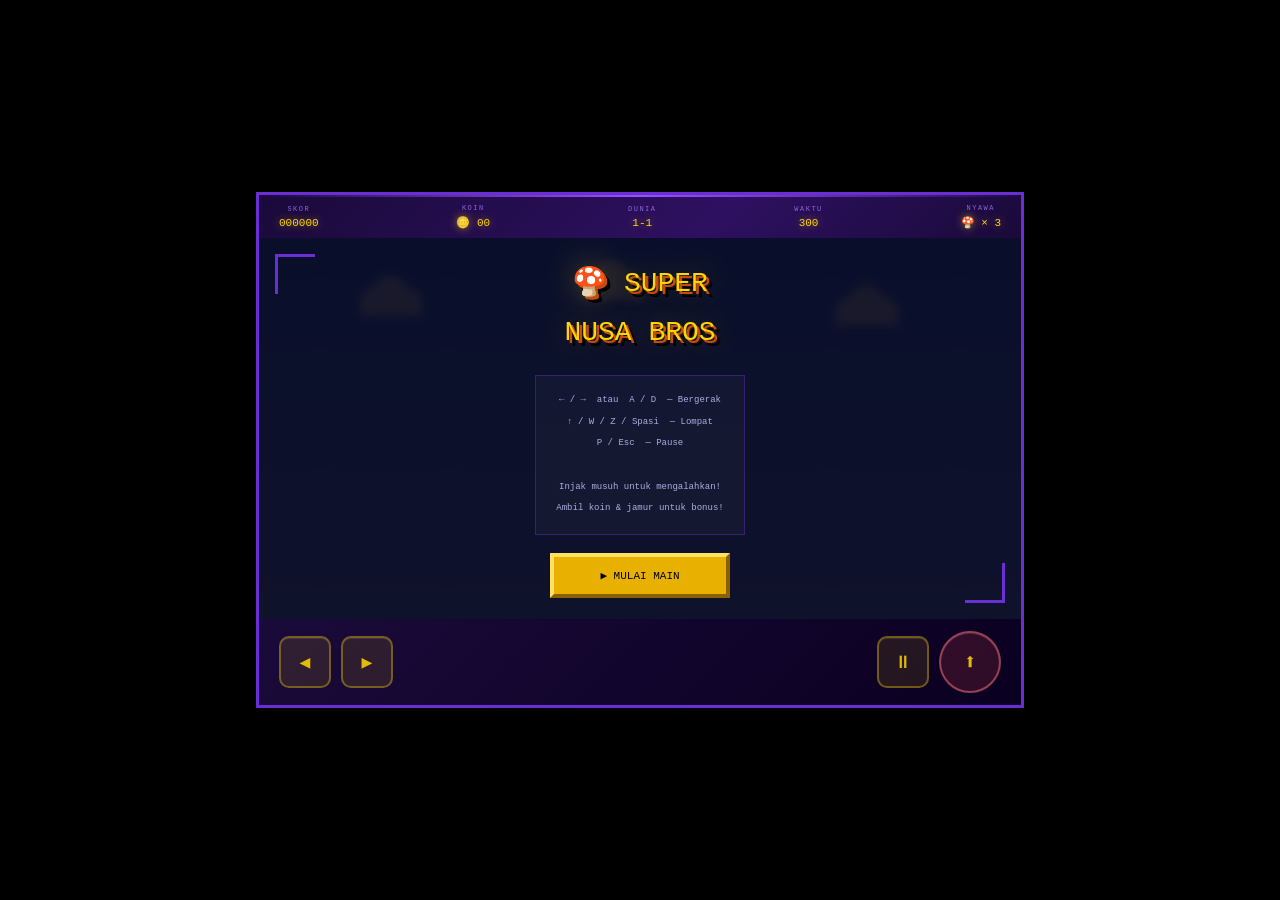
<file: index.html>
<!DOCTYPE html>
<html lang="id">
<head>
  <meta charset="UTF-8"/>
  <meta name="viewport" content="width=device-width,initial-scale=1,user-scalable=no"/>
  <title>🍄 Super Nusa Bros</title>
  <link rel="stylesheet" href="style.css"/>
</head>
<body>

<div id="wrapper">

  <!-- ═══ HUD ═══ -->
  <div id="hud">
    <div class="hud-item">
      <span class="hud-label">SKOR</span>
      <span class="hud-val" id="hSkor">000000</span>
    </div>
    <div class="hud-item">
      <span class="hud-label">KOIN</span>
      <span class="hud-val" id="hKoin">🪙 00</span>
    </div>
    <div class="hud-item">
      <span class="hud-label">DUNIA</span>
      <span class="hud-val" id="hDunia">1‑1</span>
    </div>
    <div class="hud-item">
      <span class="hud-label">WAKTU</span>
      <span class="hud-val" id="hWaktu">300</span>
    </div>
    <div class="hud-item">
      <span class="hud-label">NYAWA</span>
      <span class="hud-val" id="hNyawa">🍄 × 3</span>
    </div>
  </div>

  <!-- ═══ CANVAS ═══ -->
  <div id="canvasBox">
    <canvas id="gameCanvas" width="768" height="384"></canvas>

    <!-- START SCREEN -->
    <div class="overlay" id="ovStart">
      <div class="ov-logo">🍄 SUPER<br>NUSA BROS</div>
      <div class="ov-sub">
        ← / → &nbsp;atau&nbsp; A / D &nbsp;— Bergerak<br>
        ↑ / W / Z / Spasi &nbsp;— Lompat<br>
        P / Esc &nbsp;— Pause<br><br>
        Injak musuh untuk mengalahkan!<br>
        Ambil koin &amp; jamur untuk bonus!
      </div>
      <button class="ov-btn" id="btnStart">▶ MULAI MAIN</button>
    </div>

    <!-- PAUSE SCREEN -->
    <div class="overlay hide" id="ovPause">
      <div class="ov-logo">⏸ PAUSE</div>
      <button class="ov-btn" id="btnResume">▶ LANJUTKAN</button>
      <button class="ov-btn" id="btnRestart1">↺ ULANG</button>
    </div>

    <!-- GAME OVER -->
    <div class="overlay hide" id="ovOver">
      <div class="ov-logo">💀 GAME<br>OVER</div>
      <div class="ov-score" id="goScore"></div>
      <button class="ov-btn" id="btnRestart2">↺ MAIN LAGI</button>
    </div>

    <!-- LEVEL CLEAR -->
    <div class="overlay hide" id="ovClear">
      <div class="ov-logo">🏁 LEVEL<br>CLEAR!</div>
      <div class="ov-score" id="lcScore"></div>
      <button class="ov-btn" id="btnNext">▶ LEVEL BERIKUTNYA</button>
    </div>

    <!-- WIN -->
    <div class="overlay hide" id="ovWin">
      <div class="ov-logo">🏆 KAMU<br>MENANG!</div>
      <div class="ov-score" id="winScore"></div>
      <button class="ov-btn" id="btnRestart3">↺ MAIN LAGI</button>
    </div>
  </div>

  <!-- ═══ MOBILE CONTROLS ═══ -->
  <div id="mobileCtrl">
    <div class="ctrl-group">
      <button class="ctrl-btn" id="cLeft"  aria-label="Kiri">◀</button>
      <button class="ctrl-btn" id="cRight" aria-label="Kanan">▶</button>
    </div>
    <div class="ctrl-group">
      <button class="ctrl-btn" id="cPause" aria-label="Pause">⏸</button>
      <button class="ctrl-btn jump-btn" id="cJump" aria-label="Lompat">⬆</button>
    </div>
  </div>

</div><!-- /wrapper -->

<script src="/controls/game.js"></script>
</body>
</html>
</file>
<file: style.css>
/* ═══════════════════════════════════════════════════════
   SUPER NUSA BROS — style.css
   Retro pixel-art game UI
═══════════════════════════════════════════════════════ */

/* ── RESET & BASE ── */
*, *::before, *::after {
  box-sizing: border-box;
  margin: 0;
  padding: 0;
  -webkit-tap-highlight-color: transparent;
  user-select: none;
}

html, body {
  width: 100%;
  height: 100%;
  background: #000;
  display: flex;
  flex-direction: column;
  align-items: center;
  justify-content: center;
  overflow: hidden;
  font-family: 'Press Start 2P', 'Courier New', monospace;
}

/* Load pixel font */
@import url('https://fonts.googleapis.com/css2?family=Press+Start+2P&display=swap');

/* ── WRAPPER ── */
#wrapper {
  position: relative;
  width: 768px;
  max-width: 100vw;
  display: flex;
  flex-direction: column;
}

/* ══════════════════════════════════════
   HUD BAR
══════════════════════════════════════ */
#hud {
  background: linear-gradient(135deg, #1a0a3a 0%, #2d1060 60%, #1a0a3a 100%);
  border: 3px solid #6a2fd4;
  border-bottom: none;
  padding: 9px 20px;
  display: flex;
  justify-content: space-between;
  align-items: center;
  flex-shrink: 0;
  position: relative;
  overflow: hidden;
}

/* Subtle shimmer line on top */
#hud::before {
  content: '';
  position: absolute;
  top: 0; left: 0; right: 0;
  height: 2px;
  background: linear-gradient(to right, transparent, #9a50ff, transparent);
}

.hud-item {
  display: flex;
  flex-direction: column;
  align-items: center;
  gap: 4px;
}

.hud-label {
  color: #9060e0;
  font-size: 7px;
  letter-spacing: 1.5px;
  text-transform: uppercase;
}

.hud-val {
  color: #ffd700;
  font-size: 11px;
  text-shadow: 0 0 8px rgba(255, 215, 0, 0.5);
  transition: color 0.3s;
}

.hud-val.danger {
  color: #ff4444;
  animation: hudPulse 0.5s ease-in-out infinite alternate;
}

@keyframes hudPulse {
  from { opacity: 1; }
  to   { opacity: 0.5; }
}

/* ══════════════════════════════════════
   CANVAS BOX
══════════════════════════════════════ */
#canvasBox {
  position: relative;
  line-height: 0;
  overflow: hidden;
  border: 3px solid #6a2fd4;
  border-top: none;
  border-bottom: none;
  flex-shrink: 0;
}

#gameCanvas {
  display: block;
  width: 100%;
  /* Pixel-perfect rendering */
  image-rendering: pixelated;
  image-rendering: crisp-edges;
  image-rendering: -moz-crisp-edges;
}

/* ══════════════════════════════════════
   OVERLAY SCREENS
══════════════════════════════════════ */
.overlay {
  position: absolute;
  inset: 0;
  display: flex;
  flex-direction: column;
  align-items: center;
  justify-content: center;
  gap: 18px;
  z-index: 50;
  background: rgba(0, 0, 20, 0.90);
  backdrop-filter: blur(4px);
  -webkit-backdrop-filter: blur(4px);
}

.overlay.hide {
  display: none;
}

/* Decorative corner borders */
.overlay::before,
.overlay::after {
  content: '';
  position: absolute;
  width: 40px;
  height: 40px;
  border-color: #6a2fd4;
  border-style: solid;
}
.overlay::before { top: 16px;    left: 16px;  border-width: 3px 0 0 3px; }
.overlay::after  { bottom: 16px; right: 16px; border-width: 0 3px 3px 0; }

/* Logo title */
.ov-logo {
  font-size: clamp(16px, 3.5vw, 28px);
  color: #ffd700;
  text-align: center;
  line-height: 1.75;
  text-shadow:
    3px 3px 0 #c84b0c,
    6px 6px 0 #000,
    0 0 30px rgba(255, 215, 0, 0.3);
  animation: logoFloat 2.5s ease-in-out infinite;
}

@keyframes logoFloat {
  0%, 100% { transform: translateY(0); }
  50%       { transform: translateY(-6px); }
}

/* Sub-text instructions */
.ov-sub {
  font-size: clamp(6px, 1.2vw, 9px);
  color: rgba(200, 200, 255, 0.85);
  text-align: center;
  line-height: 2.4;
  max-width: 360px;
  border: 1px solid rgba(106, 47, 212, 0.4);
  padding: 14px 20px;
  background: rgba(255, 255, 255, 0.03);
}

/* Scores displayed on overlay */
.ov-score {
  font-size: clamp(9px, 1.8vw, 13px);
  color: #ffffff;
  text-align: center;
  text-shadow: 2px 2px 0 #000;
}

/* Pixel button */
.ov-btn {
  background: #e8b000;
  color: #000;
  border: none;
  font-family: 'Press Start 2P', 'Courier New', monospace;
  font-size: clamp(7px, 1.5vw, 11px);
  padding: 12px 28px;
  cursor: pointer;
  /* Pixel 3D shadow effect */
  border-bottom: 4px solid #8a6000;
  border-right:  4px solid #8a6000;
  border-top:    4px solid #ffe060;
  border-left:   4px solid #ffe060;
  transition: transform 0.08s, filter 0.1s;
  outline: none;
  min-width: 180px;
  text-align: center;
}

.ov-btn:hover {
  filter: brightness(1.12);
  transform: scale(1.04);
}

.ov-btn:active {
  transform: scale(0.94) translateY(2px);
  border-bottom-width: 2px;
  border-right-width:  2px;
  border-top-width:    2px;
  border-left-width:   2px;
}

/* ══════════════════════════════════════
   MOBILE CONTROLS
══════════════════════════════════════ */
#mobileCtrl {
  background: linear-gradient(135deg, #1a0a3a, #0a0020);
  border: 3px solid #6a2fd4;
  border-top: none;
  padding: 12px 20px;
  display: flex;
  justify-content: space-between;
  align-items: center;
  flex-shrink: 0;
}

.ctrl-group {
  display: flex;
  gap: 10px;
  align-items: center;
}

.ctrl-btn {
  width: 52px;
  height: 52px;
  border-radius: 10px;
  background: rgba(255, 215, 0, 0.10);
  border: 2px solid rgba(255, 215, 0, 0.35);
  display: flex;
  align-items: center;
  justify-content: center;
  font-size: 18px;
  cursor: pointer;
  touch-action: manipulation;
  transition: background 0.08s, transform 0.08s;
  font-family: inherit;
  color: rgba(255, 215, 0, 0.85);
  outline: none;
  /* Inner glow */
  box-shadow: inset 0 1px 0 rgba(255, 255, 255, 0.1);
}

.ctrl-btn:active,
.ctrl-btn.on {
  background: rgba(255, 215, 0, 0.28);
  transform: scale(0.90);
  border-color: rgba(255, 215, 0, 0.7);
}

.jump-btn {
  width: 62px;
  height: 62px;
  border-radius: 50%;
  background: rgba(255, 80, 80, 0.15);
  border-color: rgba(255, 120, 120, 0.50);
  font-size: 22px;
}

.jump-btn:active,
.jump-btn.on {
  background: rgba(255, 80, 80, 0.38);
  border-color: rgba(255, 100, 100, 0.9);
}

/* ══════════════════════════════════════
   RESPONSIVE — SCALE TO VIEWPORT
══════════════════════════════════════ */
@media (max-width: 768px) {
  #wrapper {
    width: 100vw;
  }

  .hud-label { font-size: 6px; }
  .hud-val   { font-size: 9px; }
  #hud       { padding: 7px 12px; }

  .ctrl-btn  { width: 44px; height: 44px; font-size: 15px; }
  .jump-btn  { width: 54px; height: 54px; font-size: 20px; }
}

@media (max-width: 480px) {
  .hud-label { font-size: 5px; }
  .hud-val   { font-size: 8px; }
  #hud       { padding: 6px 8px; gap: 0; }
}

/* ══════════════════════════════════════
   UTILITY
══════════════════════════════════════ */
.hide { display: none !important; }
</file>
